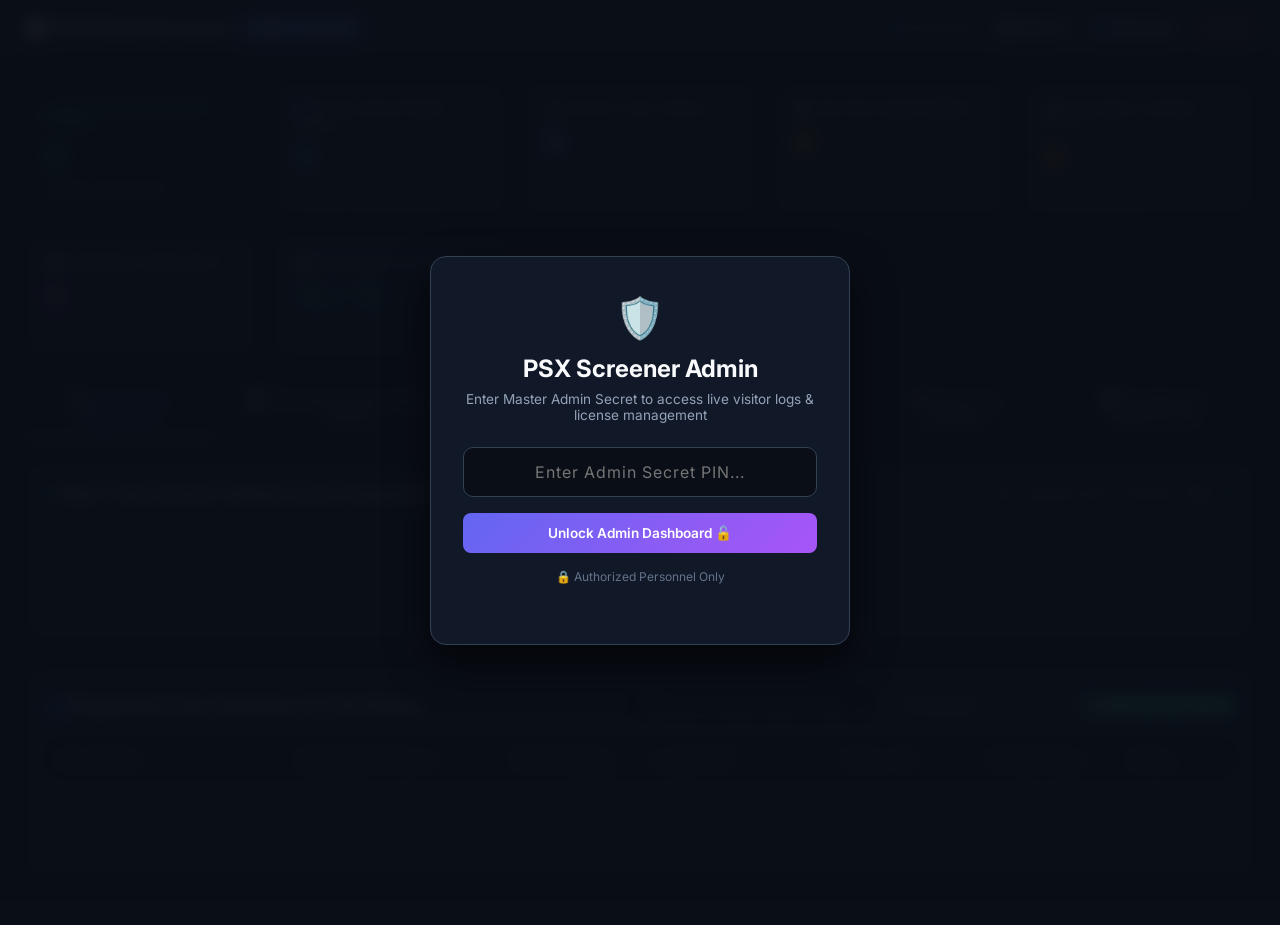
<file: admin.html>
<!DOCTYPE html>
<html lang="en">
<head>
    <meta charset="UTF-8">
    <meta name="viewport" content="width=device-width, initial-scale=1.0">
    <title>PSX Screener — Admin Control Center</title>
    <link rel="preconnect" href="https://fonts.googleapis.com">
    <link rel="preconnect" href="https://fonts.gstatic.com" crossorigin>
    <link href="https://fonts.googleapis.com/css2?family=Inter:wght@400;500;600;700;800&family=JetBrains+Mono:wght@400;600;700&display=swap" rel="stylesheet">
    <style>
        :root {
            --bg-primary: #0a0e17;
            --bg-secondary: #111827;
            --bg-card: #1e293b;
            --bg-glass: rgba(30, 41, 59, 0.7);
            --border-color: #334155;
            --text-primary: #f8fafc;
            --text-secondary: #94a3b8;
            --text-muted: #64748b;
            --accent-green: #10b981;
            --accent-green-bg: rgba(16, 185, 129, 0.15);
            --accent-indigo: #6366f1;
            --accent-purple: #a855f7;
            --accent-red: #ef4444;
            --accent-amber: #f59e0b;
        }

        * { margin: 0; padding: 0; box-sizing: border-box; font-family: 'Inter', sans-serif; }
        body { background: var(--bg-primary); color: var(--text-primary); min-height: 100vh; display: flex; flex-direction: column; }

        /* Navigation Header */
        .admin-header {
            background: var(--bg-secondary);
            border-bottom: 1px solid var(--border-color);
            padding: 14px 24px;
            display: flex;
            justify-content: space-between;
            align-items: center;
            position: sticky;
            top: 0;
            z-index: 100;
        }
        .admin-logo { display: flex; align-items: center; gap: 10px; font-weight: 800; font-size: 1.15rem; color: #fff; }
        .admin-badge { background: #3b82f6; color: #fff; font-size: 0.7rem; padding: 3px 8px; border-radius: 6px; font-weight: 700; letter-spacing: 0.5px; }
        .header-actions { display: flex; align-items: center; gap: 12px; }

        /* Login Screen Overlay */
        .login-overlay {
            position: fixed;
            inset: 0;
            background: rgba(10, 14, 23, 0.95);
            backdrop-filter: blur(8px);
            display: flex;
            align-items: center;
            justify-content: center;
            z-index: 1000;
            padding: 16px;
        }
        .login-card {
            background: var(--bg-secondary);
            border: 1px solid var(--border-color);
            border-radius: 16px;
            padding: 36px 32px;
            width: 100%;
            max-width: 420px;
            text-align: center;
            box-shadow: 0 20px 40px rgba(0, 0, 0, 0.6);
        }
        .login-card h2 { margin-bottom: 8px; font-size: 1.5rem; }
        .login-card p { color: var(--text-secondary); font-size: 0.85rem; margin-bottom: 24px; }
        .login-input {
            width: 100%;
            padding: 14px 16px;
            background: var(--bg-primary);
            border: 1px solid var(--border-color);
            border-radius: 10px;
            color: #fff;
            font-size: 1rem;
            margin-bottom: 16px;
            text-align: center;
            letter-spacing: 1px;
            outline: none;
        }
        .login-input:focus { border-color: var(--accent-indigo); }

        /* Buttons */
        .btn {
            padding: 10px 18px;
            border-radius: 8px;
            font-weight: 600;
            font-size: 0.85rem;
            cursor: pointer;
            border: none;
            transition: all 0.2s;
            display: inline-flex;
            align-items: center;
            gap: 6px;
            text-decoration: none;
        }
        .btn-primary { background: linear-gradient(135deg, var(--accent-indigo), var(--accent-purple)); color: #fff; }
        .btn-primary:hover { opacity: 0.9; transform: translateY(-1px); }
        .btn-success { background: var(--accent-green); color: #fff; }
        .btn-success:hover { filter: brightness(1.1); }
        .btn-danger { background: rgba(239, 68, 68, 0.2); color: #fca5a5; border: 1px solid rgba(239, 68, 68, 0.4); }
        .btn-danger:hover { background: rgba(239, 68, 68, 0.4); }
        .btn-sm { padding: 5px 10px; font-size: 0.75rem; border-radius: 6px; }
        .btn-ghost { background: var(--bg-card); color: var(--text-primary); border: 1px solid var(--border-color); }
        .btn-ghost:hover { background: var(--border-color); }

        /* Main Container */
        .admin-main { flex: 1; padding: 24px; max-width: 1400px; margin: 0 auto; width: 100%; }

        /* Top KPI Stats */
        .kpi-grid {
            display: grid;
            grid-template-columns: repeat(auto-fit, minmax(220px, 1fr));
            gap: 16px;
            margin-bottom: 24px;
        }
        .kpi-card {
            background: var(--bg-secondary);
            border: 1px solid var(--border-color);
            border-radius: 12px;
            padding: 20px;
            display: flex;
            flex-direction: column;
            gap: 6px;
            box-shadow: 0 4px 12px rgba(0, 0, 0, 0.2);
        }
        .kpi-label { color: var(--text-secondary); font-size: 0.8rem; font-weight: 600; text-transform: uppercase; letter-spacing: 0.5px; }
        .kpi-val { font-size: 2rem; font-weight: 800; }
        .kpi-sub { font-size: 0.75rem; color: var(--text-muted); }

        /* Navigation Tabs */
        .admin-tabs {
            display: flex;
            gap: 8px;
            border-bottom: 1px solid var(--border-color);
            margin-bottom: 20px;
            padding-bottom: 2px;
        }
        .tab-btn {
            background: none;
            border: none;
            color: var(--text-secondary);
            padding: 10px 18px;
            font-size: 0.9rem;
            font-weight: 600;
            cursor: pointer;
            border-bottom: 2px solid transparent;
            transition: all 0.2s;
        }
        .tab-btn:hover { color: #fff; }
        .tab-btn.active { color: var(--accent-indigo); border-bottom-color: var(--accent-indigo); }

        /* Table Card Container */
        .card {
            background: var(--bg-secondary);
            border: 1px solid var(--border-color);
            border-radius: 12px;
            padding: 20px;
            margin-bottom: 24px;
        }
        .card-header {
            display: flex;
            justify-content: space-between;
            align-items: center;
            flex-wrap: wrap;
            gap: 12px;
            margin-bottom: 16px;
        }
        .card-title { font-size: 1.15rem; font-weight: 700; display: flex; align-items: center; gap: 8px; }

        /* Search & Filter Bar */
        .filter-bar { display: flex; gap: 10px; flex-wrap: wrap; align-items: center; }
        .search-input {
            background: var(--bg-primary);
            border: 1px solid var(--border-color);
            color: #fff;
            padding: 8px 14px;
            border-radius: 8px;
            font-size: 0.85rem;
            min-width: 240px;
            outline: none;
        }
        .search-input:focus { border-color: var(--accent-indigo); }

        /* Table Styling */
        .table-responsive { 
            width: 100%; 
            overflow-x: auto; 
            -webkit-overflow-scrolling: touch; 
            border-radius: 8px; 
            border: 1px solid var(--border-color); 
        }
        .admin-table {
            width: 100%;
            border-collapse: collapse;
            font-size: 0.82rem;
            text-align: left;
            table-layout: auto;
        }
        .admin-table th {
            background: var(--bg-primary);
            padding: 10px 12px;
            color: var(--text-secondary);
            font-weight: 600;
            border-bottom: 1px solid var(--border-color);
            white-space: normal;
        }
        .admin-table td {
            padding: 10px 12px;
            border-bottom: 1px solid var(--border-color);
            color: var(--text-primary);
            white-space: normal;
            vertical-align: middle;
            word-break: break-word;
        }
        .admin-table tr:hover td { background: rgba(255, 255, 255, 0.02); }

        /* Status Badges */
        .badge {
            display: inline-flex;
            align-items: center;
            gap: 4px;
            padding: 3px 8px;
            border-radius: 12px;
            font-size: 0.72rem;
            font-weight: 700;
        }
        .badge-pro { background: var(--accent-green-bg); color: var(--accent-green); border: 1px solid rgba(16, 185, 129, 0.3); }
        .badge-source-admin { background: rgba(245, 158, 11, 0.12); color: #fbbf24; border: 1px solid rgba(245, 158, 11, 0.3); }
        .badge-source-key { background: rgba(99, 102, 241, 0.12); color: #a5b4fc; border: 1px solid rgba(99, 102, 241, 0.3); }
        .badge-trial { background: rgba(99, 102, 241, 0.15); color: #a5b4fc; border: 1px solid rgba(99, 102, 241, 0.3); }
        .badge-expired { background: rgba(239, 68, 68, 0.15); color: #fca5a5; border: 1px solid rgba(239, 68, 68, 0.3); }
        .badge-unused { background: rgba(245, 158, 11, 0.15); color: #fcd34d; border: 1px solid rgba(245, 158, 11, 0.3); }

        /* Code copy chip */
        .key-chip {
            background: var(--bg-primary);
            border: 1px solid var(--border-color);
            padding: 3px 8px;
            border-radius: 6px;
            font-family: 'JetBrains Mono', monospace;
            font-size: 0.8rem;
            color: #38bdf8;
            cursor: pointer;
        }
        .key-chip:hover { border-color: #38bdf8; }

        /* Key Generator Box */
        .generator-box {
            background: var(--bg-primary);
            border: 1px solid var(--border-color);
            border-radius: 10px;
            padding: 20px;
            display: grid;
            grid-template-columns: repeat(auto-fit, minmax(180px, 1fr));
            gap: 14px;
            align-items: flex-end;
            margin-bottom: 20px;
        }
        .form-group { display: flex; flex-direction: column; gap: 6px; }
        .form-group label { font-size: 0.78rem; color: var(--text-secondary); font-weight: 600; }
        .form-control {
            background: var(--bg-secondary);
            border: 1px solid var(--border-color);
            color: #fff;
            padding: 9px 12px;
            border-radius: 8px;
            font-size: 0.85rem;
            outline: none;
        }
        .form-control:focus { border-color: var(--accent-indigo); }

        .new-keys-box {
            background: rgba(16, 185, 129, 0.08);
            border: 1px solid var(--accent-green);
            border-radius: 8px;
            padding: 14px;
            margin-bottom: 20px;
            display: none;
        }
        .new-keys-box h4 { color: var(--accent-green); margin-bottom: 8px; font-size: 0.9rem; }
        .new-keys-list { font-family: 'JetBrains Mono', monospace; font-size: 0.85rem; line-height: 1.6; color: #fff; }

        .pulse-live {
            width: 8px;
            height: 8px;
            border-radius: 50%;
            background: var(--accent-green);
            box-shadow: 0 0 8px var(--accent-green);
            animation: livePulse 1.8s infinite;
        }
        @keyframes livePulse {
            0% { transform: scale(0.95); opacity: 0.8; }
            50% { transform: scale(1.3); opacity: 1; }
            100% { transform: scale(0.95); opacity: 0.8; }
        }
    </style>
</head>
<body>

    <!-- Admin Authentication Modal -->
    <div id="login-modal" class="login-overlay">
        <div class="login-card">
            <div style="font-size: 2.5rem; margin-bottom: 12px;">🛡️</div>
            <h2>PSX Screener Admin</h2>
            <p>Enter Master Admin Secret to access live visitor logs & license management</p>
            <input type="password" id="admin-pass-input" class="login-input" placeholder="Enter Admin Secret PIN..." onkeydown="if(event.key==='Enter') loginAdmin()">
            <div id="login-error" style="color: var(--accent-red); font-size: 0.8rem; margin-bottom: 12px; display: none;"></div>
            <button class="btn btn-primary" style="width: 100%; justify-content: center; padding: 12px;" onclick="loginAdmin()">
                Unlock Admin Dashboard 🔓
            </button>
            <p style="margin-top: 16px; font-size: 0.75rem; color: var(--text-muted);">🔒 Authorized Personnel Only</p>
        </div>
    </div>

    <!-- Admin Top Header -->
    <header class="admin-header">
        <div class="admin-logo">
            <span>📈 PSX Stock Screener</span>
            <span class="admin-badge">ADMIN CONTROL</span>
        </div>
        <div class="header-actions">
            <div style="display: flex; align-items: center; gap: 6px; font-size: 0.8rem; color: var(--text-secondary);">
                <span class="pulse-live"></span>
                <span id="server-time-display">Live Server</span>
            </div>
            <button class="btn btn-ghost btn-sm" onclick="fetchAdminData()" title="Refresh Data">🔄 Refresh</button>
            <a href="/" class="btn btn-ghost btn-sm" target="_blank">🌐 Open App</a>
            <button class="btn btn-danger btn-sm" onclick="logoutAdmin()">Logout</button>
        </div>
    </header>

    <!-- Main Admin Dashboard Content -->
    <main class="admin-main">

        <!-- Top Metric KPI Cards -->
        <div class="kpi-grid">
            <div class="kpi-card" style="border-color: var(--accent-green); background: rgba(16, 185, 129, 0.06);">
                <div class="kpi-label" style="display: flex; align-items: center; gap: 6px; color: var(--accent-green);">
                    <span class="pulse-live"></span>
                    <span>Active Online Right Now</span>
                </div>
                <div class="kpi-val" id="kpi-online-now" style="color: var(--accent-green);">0</div>
                <div class="kpi-sub"><span id="kpi-idle-visitors">0</span> idle/in-background</div>
            </div>
            <div class="kpi-card">
                <div class="kpi-label">👥 Total Registered Users</div>
                <div class="kpi-val" id="kpi-total-users" style="color: #38bdf8;">0</div>
                <div class="kpi-sub">Verified investor accounts</div>
            </div>
            <div class="kpi-card">
                <div class="kpi-label">⏳ Active 3-Day Trials</div>
                <div class="kpi-val" id="kpi-active-trials" style="color: #a5b4fc;">0</div>
                <div class="kpi-sub">Currently researching with trial</div>
            </div>
            <div class="kpi-card">
                <div class="kpi-label">🌟 Pro Paid Subscribers</div>
                <div class="kpi-val" id="kpi-pro-users" style="color: #facc15;">0</div>
                <div class="kpi-sub">Unlimited Pro Access accounts</div>
            </div>
            <div class="kpi-card">
                <div class="kpi-label">🔑 Available License Keys</div>
                <div class="kpi-val" id="kpi-available-keys" style="color: var(--accent-amber);">0</div>
                <div class="kpi-sub"><span id="kpi-used-keys">0</span> keys redeemed</div>
            </div>
            <div class="kpi-card">
                <div class="kpi-label">💬 Feedback & Requests</div>
                <div class="kpi-val" id="kpi-total-feedbacks" style="color: #f472b6;">0</div>
                <div class="kpi-sub">User ratings & feature ideas</div>
            </div>
            <div class="kpi-card" style="border-color: rgba(99, 102, 241, 0.4); background: rgba(99, 102, 241, 0.08);">
                <div class="kpi-label">🎛️ Online Active Tabs</div>
                <div class="kpi-val" id="kpi-online-tabs" style="color: var(--accent-green);">12 / 12</div>
                <div class="kpi-sub"><span id="kpi-offline-tabs">0</span> coming soon</div>
            </div>
        </div>

        <!-- Dashboard Sub-Tabs -->
        <div class="admin-tabs">
            <button class="tab-btn active" onclick="switchAdminTab('live', this)">🟢 Live Active Visitors (<span id="tab-online-count">0</span>)</button>
            <button class="tab-btn" onclick="switchAdminTab('deployment', this)">🎛️ Tab Deployment Status (<span id="tab-online-tabs-count">12</span> Online)</button>
            <button class="tab-btn" onclick="switchAdminTab('users', this)">👥 All Registered Users</button>
            <button class="tab-btn" onclick="switchAdminTab('licenses', this)">🔑 License Key Manager</button>
            <button class="tab-btn" onclick="switchAdminTab('upgrade', this)">⚡ Direct Pro Upgrader</button>
            <button class="tab-btn" onclick="switchAdminTab('feedbacks', this)">💬 Feedback & Requests (<span id="tab-feedback-count">0</span>)</button>
        </div>

        <!-- TAB 0: Live Online Visitors Right Now -->
        <div id="tab-live" class="admin-tab-content">
            <div class="card">
                <div class="card-header">
                    <div class="card-title">
                        <span class="pulse-live"></span>
                        <span>Real-Time Active Visitors (Live Presence)</span>
                    </div>
                    <div style="font-size: 0.8rem; color: var(--text-secondary);">
                        Auto-updates every 5 seconds · <span style="color: var(--accent-green); font-weight: 600;" id="live-online-status-badge">🟢 Live</span>
                    </div>
                </div>

                <div id="live-visitors-container" style="display: grid; grid-template-columns: repeat(auto-fit, minmax(280px, 1fr)); gap: 16px; margin-top: 10px;">
                    <div style="grid-column: 1/-1; text-align: center; padding: 40px; color: var(--text-muted);">
                        Waiting for live visitors activity...
                    </div>
                </div>
            </div>
        </div>

        <!-- TAB: Tab & Feature Deployment Status Management -->
        <div id="tab-deployment" class="admin-tab-content" style="display:none;">
            <div class="card">
                <div class="card-header">
                    <div>
                        <div class="card-title">
                            <span>🎛️ Tab & Feature Deployment Control Center</span>
                        </div>
                        <p style="font-size: 0.8rem; color: var(--text-secondary); margin-top: 4px;">
                            Toggle tabs between <strong>🟢 ONLINE</strong> (Fully active) and <strong>🟡 COMING SOON</strong> (Displays a Coming Soon badge & placeholder screen). Changes reflect instantly for all visitors.
                        </p>
                    </div>
                    <div style="display: flex; gap: 10px; flex-wrap: wrap;">
                        <button class="btn btn-primary btn-sm" onclick="setAllTabsDeploymentStatus('ONLINE')" style="background: linear-gradient(135deg, #059669, #10b981);">
                            🟢 Set ALL Tabs Online
                        </button>
                        <button class="btn btn-ghost btn-sm" onclick="setAllTabsDeploymentStatus('OFFLINE')" style="border-color: #f59e0b; color: #fbbf24;">
                            ⏳ Set ALL Coming Soon
                        </button>
                        <button class="btn btn-ghost btn-sm" onclick="fetchTabDeploymentStatus()">
                            🔄 Sync Status
                        </button>
                    </div>
                </div>

                <div class="filter-bar" style="margin-bottom: 16px;">
                    <input type="text" id="tab-search-input" class="search-input" placeholder="🔍 Search tab by name or ID..." oninput="renderTabDeploymentTable()">
                    <select id="tab-status-filter" class="form-control" onchange="renderTabDeploymentTable()">
                        <option value="ALL">All Statuses</option>
                        <option value="ONLINE">🟢 Online Only</option>
                        <option value="OFFLINE">🟡 Coming Soon Only</option>
                    </select>
                </div>

                <div class="table-responsive">
                    <table class="admin-table">
                        <thead>
                            <tr>
                                <th style="width: 220px;">Tab / Feature Name</th>
                                <th style="width: 140px;">Category</th>
                                <th style="width: 150px;">Live Status</th>
                                <th>Headline & Status Message</th>
                                <th style="width: 140px;">ETA / Release</th>
                                <th style="width: 200px; text-align: center;">One-Click Action</th>
                            </tr>
                        </thead>
                        <tbody id="tabs-deployment-table-body">
                            <tr><td colspan="6" style="text-align:center; padding:32px; color:var(--text-muted);">Loading feature deployment flags...</td></tr>
                        </tbody>
                    </table>
                </div>
            </div>
        </div>

        <!-- TAB 1: Registered Visitors & Trials -->
        <div id="tab-users" class="admin-tab-content">
            <div class="card">
                <div class="card-header">
                    <div class="card-title">
                        <span>👥 Registered User Database & Trial Status</span>
                    </div>
                    <div class="filter-bar">
                        <input type="text" id="user-search-input" class="search-input" placeholder="🔍 Search email, name, IP, key..." oninput="renderUsersTable()">
                        <select id="user-status-filter" class="form-control" onchange="renderUsersTable()">
                            <option value="ALL">All Statuses</option>
                            <option value="PRO">🌟 Pro Accounts Only</option>
                            <option value="ACTIVE_TRIAL">⏳ Active Trials Only</option>
                            <option value="EXPIRED">🔒 Expired Only</option>
                        </select>
                        <button class="btn btn-success btn-sm" onclick="exportUsersCSV()">📥 Export CSV (Emails)</button>
                    </div>
                </div>

                <div class="table-responsive">
                    <table class="admin-table">
                        <thead>
                            <tr>
                                <th style="width: 20%;">User & Email</th>
                                <th style="width: 18%;">Subscription & Source</th>
                                <th style="width: 12%;">Time Remaining</th>
                                <th style="width: 16%;">Location & IP</th>
                                <th style="width: 12%;">Device / OS</th>
                                <th style="width: 12%;">Activity History</th>
                                <th style="width: 10%;">Actions</th>
                            </tr>
                        </thead>
                        <tbody id="users-table-body">
                            <tr><td colspan="7" style="text-align: center; padding: 30px; color: var(--text-muted);">Loading visitors data...</td></tr>
                        </tbody>
                    </table>
                </div>
            </div>
        </div>

        <!-- TAB 2: License Key Manager & Generator -->
        <div id="tab-licenses" class="admin-tab-content" style="display: none;">
            <div class="card">
                <div class="card-header">
                    <div class="card-title">
                        <span>🔑 Generate New License Keys</span>
                    </div>
                </div>

                <!-- Generator Controls -->
                <div class="generator-box">
                    <div class="form-group">
                        <label>Quantity of Keys:</label>
                        <select id="gen-count" class="form-control">
                            <option value="1">1 Key</option>
                            <option value="5" selected>5 Keys</option>
                            <option value="10">10 Keys</option>
                            <option value="20">20 Keys</option>
                        </select>
                    </div>
                    <div class="form-group">
                        <label>Validity Duration:</label>
                        <select id="gen-days" class="form-control">
                            <option value="30" selected>30 Days (1 Month - PKR 5,000)</option>
                            <option value="90">90 Days (Quarterly - PKR 12,000)</option>
                            <option value="365">365 Days (1 Year - PKR 40,000)</option>
                            <option value="3650">Lifetime VIP (10 Years)</option>
                        </select>
                    </div>
                    <div class="form-group">
                        <label>Custom Note / Customer Name:</label>
                        <input type="text" id="gen-note" class="form-control" placeholder="e.g. Sold to Ali via JazzCash">
                    </div>
                    <button class="btn btn-primary" onclick="generateNewKeys()">
                        ⚡ Generate License Keys
                    </button>
                </div>

                <!-- Newly Generated Keys Alert Box -->
                <div id="new-keys-box" class="new-keys-box">
                    <div style="display: flex; justify-content: space-between; align-items: center; margin-bottom: 8px;">
                        <h4 id="new-keys-heading">🎉 Newly Generated License Keys</h4>
                        <button class="btn btn-ghost btn-sm" onclick="copyNewKeys()">📋 Copy All</button>
                    </div>
                    <div id="new-keys-list" class="new-keys-list"></div>
                </div>

                <!-- Existing Licenses Table -->
                <div class="card-header" style="margin-top: 10px;">
                    <div class="card-title">
                        <span>📋 All License Keys & Redemption Status</span>
                    </div>
                    <input type="text" id="lic-search-input" class="search-input" placeholder="🔍 Search license key, email, buyer..." oninput="renderLicensesTable()">
                </div>

                <div class="table-responsive">
                    <table class="admin-table">
                        <thead>
                            <tr>
                                <th>License Key</th>
                                <th>Status</th>
                                <th>Validity</th>
                                <th>Redeemed By Email</th>
                                <th>Buyer Name</th>
                                <th>Activated Date</th>
                                <th>Notes</th>
                            </tr>
                        </thead>
                        <tbody id="licenses-table-body">
                            <tr><td colspan="7" style="text-align: center; padding: 30px; color: var(--text-muted);">Loading license inventory...</td></tr>
                        </tbody>
                    </table>
                </div>
            </div>
        </div>

        <!-- TAB 3: Direct User Pro Upgrader -->
        <div id="tab-upgrade" class="admin-tab-content" style="display: none;">
            <div class="card" style="max-width: 600px; margin: 0 auto;">
                <div class="card-header">
                    <div class="card-title">
                        <span>⚡ Direct Pro Access Grant</span>
                    </div>
                </div>
                <p style="font-size: 0.85rem; color: var(--text-secondary); margin-bottom: 20px;">
                    Instantly upgrade any visitor email address to Pro without them needing to enter a license key code.
                </p>

                <div class="form-group" style="margin-bottom: 14px;">
                    <label>Customer Email Address:</label>
                    <input type="email" id="grant-email" class="form-control" placeholder="user@gmail.com">
                </div>
                <div class="form-group" style="margin-bottom: 14px;">
                    <label>Customer Full Name (Optional):</label>
                    <input type="text" id="grant-name" class="form-control" placeholder="e.g. Tariq Khan">
                </div>
                <div class="form-group" style="margin-bottom: 20px;">
                    <label>Duration:</label>
                    <select id="grant-days" class="form-control">
                        <option value="30">30 Days Pro</option>
                        <option value="90">90 Days Pro</option>
                        <option value="365">1 Year Pro</option>
                    </select>
                </div>

                <div id="grant-msg" style="padding: 10px; border-radius: 8px; font-size: 0.85rem; margin-bottom: 14px; display: none;"></div>

                <button class="btn btn-primary" style="width: 100%; justify-content: center; padding: 12px;" onclick="grantProAccess()">
                    🌟 Grant Instant Pro Access
                </button>
            </div>
        </div>

        <!-- TAB 4: User Feedback & Feature Requests -->
        <div id="tab-feedbacks" class="admin-tab-content" style="display: none;">
            <div class="card">
                <div class="card-header">
                    <div class="card-title">
                        <span>💬 User Feedback, Star Ratings & Feature Requests</span>
                    </div>
                    <div class="filter-bar">
                        <button class="btn btn-ghost btn-sm" onclick="fetchAdminData()">🔄 Refresh</button>
                    </div>
                </div>

                <div class="table-responsive">
                    <table class="admin-table">
                        <thead>
                            <tr>
                                <th style="width: 12%;">Rating</th>
                                <th style="width: 14%;">Category</th>
                                <th style="width: 32%;">Feedback & Requested Feature</th>
                                <th style="width: 15%;">Customer</th>
                                <th style="width: 15%;">Location & Device</th>
                                <th style="width: 12%;">Date (PKT)</th>
                                <th style="width: 10%;">Direct Reply</th>
                            </tr>
                        </thead>
                        <tbody id="feedbacks-table-body">
                            <tr><td colspan="7" style="text-align: center; padding: 30px; color: var(--text-muted);">Loading feedback logs...</td></tr>
                        </tbody>
                    </table>
                </div>
            </div>
        </div>

    </main>

    <!-- Reply to User Feedback Modal -->
    <div id="reply-modal" class="login-overlay" style="display:none;">
        <div class="login-card" style="max-width: 540px; text-align: left;">
            <div style="display:flex; justify-content:space-between; align-items:center; margin-bottom:14px; border-bottom: 1px solid var(--border-color); padding-bottom: 10px;">
                <h3 style="margin:0; font-size:1.15rem; color:#fff; display:flex; align-items:center; gap:8px;">
                    <span>✉️ Reply to Customer Feedback</span>
                </h3>
                <button onclick="closeReplyModal()" style="background:transparent; border:none; color:#94a3b8; font-size:1.3rem; cursor:pointer; padding:2px 8px;">✕</button>
            </div>
            
            <div id="reply-user-context" style="background:#0f172a; border:1px solid var(--border-color); border-radius:8px; padding:12px; margin-bottom:14px; font-size:0.82rem; line-height:1.5;">
            </div>

            <div class="form-group" style="margin-bottom:12px;">
                <label>To (User Email):</label>
                <input type="email" id="reply-to-email" class="form-control" readonly style="opacity:0.85; background:#0b0f19;">
            </div>

            <div class="form-group" style="margin-bottom:12px;">
                <label>Subject:</label>
                <input type="text" id="reply-subject" class="form-control" value="PSX Screener Pro: Regarding your feedback / feature request">
            </div>

            <div class="form-group" style="margin-bottom:16px;">
                <label>Your Response Message:</label>
                <textarea id="reply-text" rows="5" class="form-control" style="resize:vertical; font-family:inherit; line-height:1.5;" placeholder="Write your response message here..."></textarea>
            </div>

            <div id="reply-status-msg" style="display:none; padding:10px 12px; border-radius:6px; font-size:0.82rem; margin-bottom:14px;"></div>

            <div style="display:flex; gap:10px; justify-content:flex-end;">
                <button class="btn btn-ghost btn-sm" onclick="sendViaMailto()">📧 Open in Mail App</button>
                <button class="btn btn-primary btn-sm" id="btn-send-admin-reply" onclick="submitAdminReply()">🚀 Save & Send Reply</button>
            </div>
        </div>
    </div>

    <script>
        let adminSecret = sessionStorage.getItem("psx_admin_secret") || "";

        // Admin secret travels in a header, never in the URL (URLs end up in logs/history)
        function adminFetch(url, opts = {}, secret = adminSecret) {
            const headers = Object.assign({}, opts.headers || {}, { "X-Admin-Secret": secret });
            return fetch(url, Object.assign({}, opts, { headers }));
        }
        let adminData = null;

        document.addEventListener("DOMContentLoaded", () => {
            if (adminSecret) {
                document.getElementById("login-modal").style.display = "none";
                fetchAdminData();
                fetchTabDeploymentStatus();
            }
        });

        function loginAdmin() {
            const input = document.getElementById("admin-pass-input");
            const errEl = document.getElementById("login-error");
            const pass = input ? input.value.trim() : "";

            if (!pass) {
                errEl.style.display = "block";
                errEl.textContent = "Please enter Admin Password.";
                return;
            }

            adminFetch(`/api/admin/login`, {}, pass)
                .then(r => r.json())
                .then(res => {
                    if (res.success) {
                        adminSecret = pass;
                        sessionStorage.setItem("psx_admin_secret", pass);
                        document.getElementById("login-modal").style.display = "none";
                        errEl.style.display = "none";
                        fetchAdminData();
                        fetchTabDeploymentStatus();
                    } else {
                        errEl.style.display = "block";
                        errEl.textContent = res.error || "Incorrect Password.";
                    }
                })
                .catch(err => {
                    errEl.style.display = "block";
                    errEl.textContent = "Network error: " + err.message;
                });
        }

        function logoutAdmin() {
            sessionStorage.removeItem("psx_admin_secret");
            adminSecret = "";
            document.getElementById("login-modal").style.display = "flex";
        }

        function switchAdminTab(tabId, btn) {
            document.querySelectorAll(".admin-tab-content").forEach(el => el.style.display = "none");
            document.querySelectorAll(".tab-btn").forEach(el => el.classList.remove("active"));
            
            const target = document.getElementById("tab-" + tabId);
            if (target) target.style.display = "block";
            if (btn) btn.classList.add("active");

            if (tabId === "deployment") {
                fetchTabDeploymentStatus();
            }
        }

        let adminAutoPollTimer = null;

        function fetchAdminData() {
            if (!adminSecret) return;

            adminFetch(`/api/admin/stats`)
                .then(r => {
                    if (r.status === 401) {
                        logoutAdmin();
                        throw new Error("Unauthorized");
                    }
                    return r.json();
                })
                .then(res => {
                    if (res.success && res.data) {
                        adminData = res.data;
                        renderDashboard(adminData);
                    }
                })
                .catch(err => {
                    console.error("fetchAdminData error:", err);
                });

            fetchTabDeploymentStatus();

            if (!adminAutoPollTimer) {
                adminAutoPollTimer = setInterval(fetchAdminData, 5000);
            }
        }

        function renderDashboard(data) {
            const stats = data.stats || {};
            const onlineCount = stats.onlineNow || 0;
            const idleCount = stats.idleVisitors || 0;
            const fbCount = stats.totalFeedbacks || (data.feedbacks ? data.feedbacks.length : 0);

            document.getElementById("kpi-online-now").textContent = onlineCount;
            document.getElementById("kpi-idle-visitors").textContent = idleCount;
            document.getElementById("tab-online-count").textContent = onlineCount;
            document.getElementById("kpi-total-users").textContent = stats.totalUsers || 0;
            document.getElementById("kpi-active-trials").textContent = stats.activeTrials || 0;
            document.getElementById("kpi-pro-users").textContent = stats.proUsers || 0;
            document.getElementById("kpi-available-keys").textContent = stats.availableLicenses || 0;
            document.getElementById("kpi-used-keys").textContent = stats.usedLicenses || 0;
            const kpiFb = document.getElementById("kpi-total-feedbacks");
            if (kpiFb) kpiFb.textContent = fbCount;
            const tabFb = document.getElementById("tab-feedback-count");
            if (tabFb) tabFb.textContent = fbCount;

            if (data.serverTime) {
                document.getElementById("server-time-display").textContent = data.serverTime;
            }

            renderLiveOnlineVisitors();
            renderUsersTable();
            renderLicensesTable();
            renderFeedbacksTable();
        }

        function renderFeedbacksTable() {
            if (!adminData || !adminData.feedbacks) return;
            const tbody = document.getElementById("feedbacks-table-body");
            if (!tbody) return;

            if (adminData.feedbacks.length === 0) {
                tbody.innerHTML = `<tr><td colspan="7" style="text-align: center; padding: 30px; color: var(--text-muted);">No user feedbacks submitted yet.</td></tr>`;
                return;
            }

            let html = "";
            adminData.feedbacks.forEach(f => {
                const starsDisplay = "⭐".repeat(f.rating || 5);
                const hasEmail = f.email && f.email.includes("@");

                let replyActionHtml = "";
                if (hasEmail) {
                    replyActionHtml = `
                        <div style="display:flex; flex-direction:column; gap:4px; align-items:flex-start;">
                            <button class="btn btn-primary btn-sm" style="font-size:0.72rem; padding:4px 8px;" onclick="openReplyModal('${f.id}')">
                                ✉️ Reply
                            </button>
                            ${f.replied ? `<span style="color:#10b981; font-size:0.7rem; font-weight:600;">✔ Replied</span>` : ''}
                        </div>
                    `;
                } else {
                    replyActionHtml = `<span style="color:var(--text-muted); font-size:0.75rem;">No Email</span>`;
                }

                html += `
                <tr>
                    <td>
                        <div style="font-size: 1.05rem; font-weight: 700; color: #facc15;">${starsDisplay}</div>
                        <div style="font-size: 0.72rem; color: var(--text-muted);">${f.rating || 5}/5 Stars</div>
                    </td>
                    <td>
                        <span class="badge badge-pro" style="font-size: 0.72rem;">${f.topic || 'General'}</span>
                    </td>
                    <td style="font-size: 0.82rem; color: #f8fafc; line-height: 1.4;">
                        ${f.message ? f.message.replace(/</g, "&lt;").replace(/>/g, "&gt;") : '<em>(No message)</em>'}
                        ${f.reply ? `<div style="margin-top:6px; padding:6px 8px; background:rgba(16,185,129,0.1); border-left:2px solid #10b981; border-radius:4px; font-size:0.75rem; color:#a7f3d0;"><strong>Your Reply:</strong> ${f.reply.message}</div>` : ''}
                    </td>
                    <td>
                        <div style="font-weight: 600; font-size: 0.82rem; color: #38bdf8;">${f.email || '<span style="color:var(--text-muted);">Anonymous</span>'}</div>
                    </td>
                    <td>
                        <div style="font-size: 0.78rem; font-weight: 500;">${f.locationStr || 'Pakistan'}</div>
                        <div style="font-size: 0.7rem; color: var(--text-muted);">${f.deviceInfo || '—'}</div>
                    </td>
                    <td style="font-size: 0.75rem; color: var(--text-secondary);">${f.dateStr || '—'}</td>
                    <td>${replyActionHtml}</td>
                </tr>
                `;
            });
            tbody.innerHTML = html;
        }

        function renderLiveOnlineVisitors() {
            if (!adminData) return;
            const container = document.getElementById("live-visitors-container");
            if (!container) return;

            const onlineList = adminData.onlineVisitors || [];
            if (onlineList.length === 0) {
                container.innerHTML = `
                <div style="grid-column: 1/-1; text-align: center; padding: 40px; color: var(--text-muted); background: var(--bg-primary); border-radius: 10px; border: 1px dashed var(--border-color);">
                    <div style="font-size: 2rem; margin-bottom: 8px;">📡</div>
                    <div style="font-weight: 600;">No active visitors browsing right now</div>
                    <div style="font-size: 0.8rem; margin-top: 4px;">Live heartbeats will appear here in real-time as users open the app.</div>
                </div>`;
                return;
            }

            let html = "";
            onlineList.forEach(v => {
                const isLive = v.onlineStatus === "ONLINE_NOW";
                const badgeColor = isLive ? "var(--accent-green)" : "#f59e0b";
                const badgeBg = isLive ? "rgba(16, 185, 129, 0.15)" : "rgba(245, 158, 11, 0.15)";
                const badgeText = isLive ? `🟢 Online Now` : `🟡 Idle (${v.secondsAgo}s ago)`;

                html += `
                <div style="background: var(--bg-primary); border: 1px solid ${isLive ? 'rgba(16, 185, 129, 0.4)' : 'var(--border-color)'}; border-radius: 10px; padding: 16px; box-shadow: 0 4px 12px rgba(0,0,0,0.3);">
                    <div style="display: flex; justify-content: space-between; align-items: flex-start; margin-bottom: 10px;">
                        <div>
                            <div style="font-weight: 700; font-size: 0.95rem; color: #fff;">${v.email}</div>
                            <div style="font-size: 0.75rem; color: var(--text-muted);">${v.deviceInfo}</div>
                        </div>
                        <span style="background: ${badgeBg}; color: ${badgeColor}; font-size: 0.72rem; font-weight: 700; padding: 3px 8px; border-radius: 12px; border: 1px solid ${badgeColor};">
                            ${badgeText}
                        </span>
                    </div>

                    <div style="display: flex; flex-direction: column; gap: 6px; font-size: 0.8rem;">
                        <div style="display: flex; align-items: center; gap: 6px;">
                            <span>📍</span>
                            <strong>${v.locationStr || v.city || 'Pakistan'}</strong>
                            <span style="color: var(--text-muted); font-size: 0.72rem;">(${v.clientIp})</span>
                        </div>
                        <div style="display: flex; align-items: center; gap: 6px;">
                            <span>🧭</span>
                            <span>Currently on: <strong style="color: #38bdf8;">${v.currentTab || 'Stock Screener'}</strong></span>
                        </div>
                        <div style="display: flex; align-items: center; gap: 6px; color: var(--text-secondary); font-size: 0.75rem;">
                            <span>⏱️</span>
                            <span>Last Ping: <strong>${v.lastPingStr}</strong></span>
                        </div>
                    </div>
                </div>
                `;
            });

            container.innerHTML = html;
        }

        function renderUsersTable() {
            if (!adminData || !adminData.users) return;
            const tbody = document.getElementById("users-table-body");
            const search = (document.getElementById("user-search-input").value || "").trim().toLowerCase();
            const statusFilter = document.getElementById("user-status-filter").value;

            let filtered = adminData.users.filter(u => {
                const matchSearch = !search || 
                    u.email.toLowerCase().includes(search) || 
                    u.name.toLowerCase().includes(search) || 
                    u.clientIp.toLowerCase().includes(search) || 
                    u.licenseKey.toLowerCase().includes(search);
                
                const matchStatus = statusFilter === "ALL" || u.status === statusFilter;
                return matchSearch && matchStatus;
            });

            if (filtered.length === 0) {
                tbody.innerHTML = `<tr><td colspan="7" style="text-align: center; padding: 30px; color: var(--text-muted);">No visitors matching your search filter.</td></tr>`;
                return;
            }

            let html = "";
            filtered.forEach(u => {
                let statusHtml = "";
                if (u.status === "PRO") {
                    const isLicense = u.sourceType === "LICENSE" || (u.licenseKey && u.licenseKey !== "—" && !u.proSource.includes("Admin"));
                    const sourceBadge = isLicense 
                        ? `<div style="margin-top:4px;"><span class="badge badge-source-key" onclick="copyText('${u.licenseKey}')" style="cursor:pointer;" title="Click to copy key">🔑 ${u.licenseKey}</span></div>`
                        : `<div style="margin-top:4px;"><span class="badge badge-source-admin">👑 Granted by Admin</span></div>`;

                    statusHtml = `
                        <div>
                            <span class="badge badge-pro">🌟 Pro Member</span>
                            ${sourceBadge}
                        </div>
                    `;
                } else if (u.status === "ACTIVE_TRIAL") {
                    statusHtml = `
                        <div>
                            <span class="badge badge-trial">⏳ 3-Day Free Trial</span>
                            <div style="font-size:0.7rem; color:var(--text-muted); margin-top:2px;">Public Trial</div>
                        </div>
                    `;
                } else {
                    statusHtml = `
                        <div>
                            <span class="badge badge-expired">🔒 Trial Expired</span>
                            <div style="font-size:0.7rem; color:var(--text-muted); margin-top:2px;">Access Blocked</div>
                        </div>
                    `;
                }

                html += `
                <tr>
                    <td>
                        <div style="font-weight:700; color:#f8fafc; font-size:0.88rem;">${u.email}</div>
                        <div style="font-size:0.74rem; color:var(--text-muted); margin-top:2px;">${u.name || 'Visitor'} · <span style="color:#38bdf8; font-weight:600;">${u.visitCount || 1} visits</span></div>
                    </td>
                    <td>${statusHtml}</td>
                    <td style="font-weight:600; font-size:0.82rem; color:${u.isPaid ? '#10b981' : '#f59e0b'};">${u.timeLeft}</td>
                    <td>
                        <div style="font-weight:600; font-size:0.82rem;">${u.flag || '🌐'} ${u.city || 'Unknown'}</div>
                        <div style="font-size:0.72rem; color:var(--text-muted);">${u.country || 'Pakistan'} · <code style="font-size:0.7rem;">${u.clientIp}</code></div>
                    </td>
                    <td style="font-size:0.78rem; color:var(--text-secondary);">${u.deviceInfo || '💻 Desktop'}</td>
                    <td>
                        <div style="font-size:0.75rem; color:var(--text-secondary);">Joined: <strong>${u.createdAt}</strong></div>
                        <div style="font-size:0.72rem; color:#38bdf8; margin-top:2px;">Active: <strong>${u.lastActive || u.createdAt}</strong></div>
                    </td>
                    <td>
                        <div style="display:flex; gap:6px; align-items:center;">
                            <button class="btn btn-ghost btn-sm" style="padding:4px 8px; font-size:0.72rem;" onclick="quickExtendTrial('${u.email}')" title="Extend Free Trial by 3 Days">+3d</button>
                            <button class="btn btn-danger btn-sm" style="padding:4px 8px; font-size:0.72rem;" onclick="quickDeleteUser('${u.email}')" title="Remove Record">🗑</button>
                        </div>
                    </td>
                </tr>
                `;
            });

            tbody.innerHTML = html;
        }

        function renderLicensesTable() {
            if (!adminData || !adminData.licenses) return;
            const tbody = document.getElementById("licenses-table-body");
            const search = (document.getElementById("lic-search-input").value || "").trim().toLowerCase();

            let filtered = adminData.licenses.filter(l => {
                return !search || 
                    l.key.toLowerCase().includes(search) || 
                    l.email.toLowerCase().includes(search) || 
                    l.name.toLowerCase().includes(search) ||
                    l.note.toLowerCase().includes(search);
            });

            if (filtered.length === 0) {
                tbody.innerHTML = `<tr><td colspan="7" style="text-align: center; padding: 30px; color: var(--text-muted);">No license keys matching search.</td></tr>`;
                return;
            }

            let html = "";
            filtered.forEach(l => {
                const statusBadge = l.used 
                    ? `<span class="badge badge-pro">✔ Used / Redeemed</span>` 
                    : `<span class="badge badge-unused">⚡ Available</span>`;

                html += `
                <tr>
                    <td><code class="key-chip" onclick="copyText('${l.key}')">${l.key}</code></td>
                    <td>${statusBadge}</td>
                    <td><strong>${l.days} Days</strong></td>
                    <td>${l.email !== '—' ? `<strong>${l.email}</strong>` : '<span style="color:var(--text-muted);">—</span>'}</td>
                    <td>${l.name}</td>
                    <td style="color:var(--text-secondary); font-size:0.8rem;">${l.activatedAt}</td>
                    <td style="color:var(--text-muted); font-size:0.8rem;">${l.note}</td>
                </tr>
                `;
            });

            tbody.innerHTML = html;
        }

        function generateNewKeys() {
            const count = document.getElementById("gen-count").value;
            const days = document.getElementById("gen-days").value;
            const note = document.getElementById("gen-note").value.trim();

            const params = new URLSearchParams({
                count: count,
                days: days,
                note: note
            });

            adminFetch(`/api/admin/generate-keys?${params}`)
                .then(r => r.json())
                .then(res => {
                    if (res.success && res.keys) {
                        const box = document.getElementById("new-keys-box");
                        const list = document.getElementById("new-keys-list");
                        box.style.display = "block";
                        list.innerHTML = res.keys.map(k => `<div>🔑 <strong>${k}</strong> (${days} Days)</div>`).join("");
                        fetchAdminData();
                    } else {
                        alert(res.error || "Could not generate keys.");
                    }
                })
                .catch(err => alert("Error: " + err.message));
        }

        let lastGeneratedKeys = [];
        function copyNewKeys() {
            const list = document.getElementById("new-keys-list");
            if (list) {
                const text = list.innerText;
                navigator.clipboard.writeText(text).then(() => alert("All generated keys copied to clipboard!"));
            }
        }

        function quickMakePro(email) {
            if (!confirm(`Upgrade ${email} to Pro Account (30 Days)?`)) return;
            adminFetch(`/api/admin/make-pro?email=${encodeURIComponent(email)}&days=30`)
                .then(r => r.json())
                .then(res => {
                    alert(res.message || "Pro upgraded!");
                    fetchAdminData();
                });
        }

        function quickExtendTrial(email) {
            adminFetch(`/api/admin/extend-trial?email=${encodeURIComponent(email)}&days=3`)
                .then(r => r.json())
                .then(res => {
                    alert(res.message || "Trial extended by 3 days!");
                    fetchAdminData();
                });
        }

        function quickDeleteUser(email) {
            if (!confirm(`Delete visitor record for ${email}? This will reset their session.`)) return;
            adminFetch(`/api/admin/delete-user?email=${encodeURIComponent(email)}`)
                .then(r => r.json())
                .then(res => {
                    alert(res.message || "User record removed.");
                    fetchAdminData();
                });
        }

        function grantProAccess() {
            const email = document.getElementById("grant-email").value.trim();
            const name = document.getElementById("grant-name").value.trim();
            const days = document.getElementById("grant-days").value;
            const msgEl = document.getElementById("grant-msg");

            if (!email || !email.includes("@")) {
                msgEl.style.display = "block";
                msgEl.style.background = "rgba(239, 68, 68, 0.15)";
                msgEl.style.color = "#fca5a5";
                msgEl.textContent = "Please enter a valid email address.";
                return;
            }

            const params = new URLSearchParams({
                email: email,
                name: name,
                days: days
            });

            adminFetch(`/api/admin/make-pro?${params}`)
                .then(r => r.json())
                .then(res => {
                    msgEl.style.display = "block";
                    if (res.success) {
                        msgEl.style.background = "rgba(16, 185, 129, 0.15)";
                        msgEl.style.color = "#a7f3d0";
                        msgEl.textContent = res.message;
                        document.getElementById("grant-email").value = "";
                        fetchAdminData();
                    } else {
                        msgEl.style.background = "rgba(239, 68, 68, 0.15)";
                        msgEl.style.color = "#fca5a5";
                        msgEl.textContent = res.error || "Failed to grant Pro.";
                    }
                })
                .catch(err => {
                    msgEl.style.display = "block";
                    msgEl.style.background = "rgba(239, 68, 68, 0.15)";
                    msgEl.style.color = "#fca5a5";
                    msgEl.textContent = "Error: " + err.message;
                });
        }

        function exportUsersCSV() {
            if (!adminData || !adminData.users || adminData.users.length === 0) {
                alert("No users data to export.");
                return;
            }

            let csv = "Email,Name,Status,Time Remaining,License Key,Registered Date,IP Address\n";
            adminData.users.forEach(u => {
                csv += `"${u.email}","${u.name}","${u.status}","${u.timeLeft}","${u.licenseKey}","${u.createdAt}","${u.clientIp}"\n`;
            });

            const blob = new Blob([csv], { type: "text/csv;charset=utf-8;" });
            const url = URL.createObjectURL(blob);
            const link = document.createElement("a");
            link.setAttribute("href", url);
            link.setAttribute("download", `psx_screener_registered_visitors_${new Date().toISOString().slice(0,10)}.csv`);
            document.body.appendChild(link);
            link.click();
            document.body.removeChild(link);
        }

        function copyText(text) {
            navigator.clipboard.writeText(text).then(() => {
                alert(`Copied "${text}" to clipboard!`);
            });
        }

        let activeReplyFeedbackId = null;

        function openReplyModal(feedbackId) {
            if (!adminData || !adminData.feedbacks) return;
            const item = adminData.feedbacks.find(f => f.id === feedbackId);
            if (!item || !item.email) return;

            activeReplyFeedbackId = feedbackId;
            const modal = document.getElementById("reply-modal");
            const emailInput = document.getElementById("reply-to-email");
            const subjectInput = document.getElementById("reply-subject");
            const msgInput = document.getElementById("reply-text");
            const contextEl = document.getElementById("reply-user-context");
            const statusMsg = document.getElementById("reply-status-msg");

            if (statusMsg) statusMsg.style.display = "none";
            if (emailInput) emailInput.value = item.email;
            if (subjectInput) subjectInput.value = `PSX Screener Pro: Regarding your ${item.topic || 'Feedback'}`;
            
            const starsDisplay = "⭐".repeat(item.rating || 5);
            if (contextEl) {
                contextEl.innerHTML = `
                    <div style="font-weight: 700; color: #facc15; margin-bottom: 4px;">${starsDisplay} · Category: <span style="color:#c7d2fe;">${item.topic || 'General'}</span></div>
                    <div style="color: #cbd5e1; font-style: italic;">"${item.message || '(No message content)'}"</div>
                    <div style="font-size: 0.72rem; color: var(--text-muted); margin-top: 4px;">Submitted by ${item.email} on ${item.dateStr || ''} (${item.locationStr || ''})</div>
                `;
            }

            if (msgInput) {
                const userName = item.email.split("@")[0];
                msgInput.value = `Hi ${userName},\n\nThank you for reaching out with your feedback regarding PSX Screener Pro!\n\nWe have reviewed your request regarding "${item.topic || 'your feedback'}" and wanted to let you know that...\n\nBest regards,\nPSX Screener Team`;
            }

            if (modal) modal.style.display = "flex";
        }

        function closeReplyModal() {
            const modal = document.getElementById("reply-modal");
            if (modal) modal.style.display = "none";
            activeReplyFeedbackId = null;
        }

        function sendViaMailto() {
            const email = document.getElementById("reply-to-email").value.trim();
            const subject = document.getElementById("reply-subject").value.trim();
            const body = document.getElementById("reply-text").value.trim();

            if (!email) {
                alert("No recipient email specified.");
                return;
            }

            const mailtoUrl = `mailto:${encodeURIComponent(email)}?subject=${encodeURIComponent(subject)}&body=${encodeURIComponent(body)}`;
            window.open(mailtoUrl, "_blank");

            // Also record reply in dashboard
            if (activeReplyFeedbackId) {
                submitAdminReply(false);
            }
        }

        function submitAdminReply(showCloseDelay = true) {
            if (!activeReplyFeedbackId) return;
            const email = document.getElementById("reply-to-email").value.trim();
            const msg = document.getElementById("reply-text").value.trim();
            const statusEl = document.getElementById("reply-status-msg");
            const btn = document.getElementById("btn-send-admin-reply");

            if (!msg) {
                if (statusEl) {
                    statusEl.style.display = "block";
                    statusEl.style.background = "rgba(239, 68, 68, 0.15)";
                    statusEl.style.color = "#fca5a5";
                    statusEl.textContent = "Please enter a response message.";
                }
                return;
            }

            if (btn) {
                btn.disabled = true;
                btn.textContent = "Saving...";
            }

            const payload = {
                id: activeReplyFeedbackId,
                reply: msg
            };

            adminFetch("/api/admin/reply-feedback", {
                method: "POST",
                headers: { "Content-Type": "application/json" },
                body: JSON.stringify(payload)
            })
            .then(r => r.json())
            .then(res => {
                if (btn) {
                    btn.disabled = false;
                    btn.textContent = "🚀 Save & Send Reply";
                }
                if (res.success) {
                    if (statusEl) {
                        statusEl.style.display = "block";
                        statusEl.style.background = "rgba(16, 185, 129, 0.15)";
                        statusEl.style.color = "#a7f3d0";
                        statusEl.textContent = "✔ Reply saved & recorded successfully!";
                    }
                    fetchAdminData();
                    if (showCloseDelay) {
                        setTimeout(() => {
                            closeReplyModal();
                        }, 1500);
                    }
                } else {
                    if (statusEl) {
                        statusEl.style.display = "block";
                        statusEl.style.background = "rgba(239, 68, 68, 0.15)";
                        statusEl.style.color = "#fca5a5";
                        statusEl.textContent = res.error || "Failed to save reply.";
                    }
                }
            })
            .catch(err => {
                if (btn) {
                    btn.disabled = false;
                    btn.textContent = "🚀 Save & Send Reply";
                }
                if (statusEl) {
                    statusEl.style.display = "block";
                    statusEl.style.background = "rgba(239, 68, 68, 0.15)";
                    statusEl.style.color = "#fca5a5";
                    statusEl.textContent = "Error: " + err.message;
                }
            });
        }

        // ═════════════════════════════════════════════════════════════════
        // 🎛️ TAB & FEATURE DEPLOYMENT MANAGEMENT JAVASCRIPT
        // ═════════════════════════════════════════════════════════════════

        let adminTabsData = {};

        function fetchTabDeploymentStatus() {
            if (!adminSecret) return;

            adminFetch(`/api/admin/tabs/status`)
                .then(r => r.json())
                .then(res => {
                    if (res.success && res.tabs) {
                        adminTabsData = res.tabs;
                        renderTabDeploymentTable();
                    }
                })
                .catch(err => console.error("Error fetching tab statuses:", err));
        }

        function renderTabDeploymentTable() {
            const tbody = document.getElementById("tabs-deployment-table-body");
            if (!tbody) return;

            const tabsList = Object.values(adminTabsData || {});
            if (tabsList.length === 0) {
                tbody.innerHTML = `<tr><td colspan="6" style="text-align:center; padding:32px; color:var(--text-muted);">No tab definitions loaded.</td></tr>`;
                return;
            }

            const search = (document.getElementById("tab-search-input")?.value || "").trim().toLowerCase();
            const statusFilter = document.getElementById("tab-status-filter")?.value || "ALL";

            let onlineCount = 0;
            let offlineCount = 0;

            tabsList.forEach(t => {
                if (t.status === "ONLINE") onlineCount++;
                else offlineCount++;
            });

            // Update KPI cards
            const kpiOnline = document.getElementById("kpi-online-tabs");
            const kpiOffline = document.getElementById("kpi-offline-tabs");
            const tabOnlineCount = document.getElementById("tab-online-tabs-count");
            if (kpiOnline) kpiOnline.textContent = `${onlineCount} / ${tabsList.length}`;
            if (kpiOffline) kpiOffline.textContent = `${offlineCount} coming soon`;
            if (tabOnlineCount) tabOnlineCount.textContent = onlineCount;

            const filtered = tabsList.filter(t => {
                if (statusFilter !== "ALL" && t.status !== statusFilter) return false;
                if (search && !t.name.toLowerCase().includes(search) && !t.id.toLowerCase().includes(search) && !(t.message || '').toLowerCase().includes(search)) return false;
                return true;
            });

            if (filtered.length === 0) {
                tbody.innerHTML = `<tr><td colspan="6" style="text-align:center; padding:32px; color:var(--text-muted);">No tabs match the selected filter.</td></tr>`;
                return;
            }

            tbody.innerHTML = filtered.map(t => {
                const isOnline = t.status === "ONLINE";
                const statusBadge = isOnline ? 
                    `<span class="badge badge-pro" style="font-size:0.75rem; padding:4px 10px;">🟢 ONLINE</span>` : 
                    `<span class="badge badge-unused" style="font-size:0.75rem; padding:4px 10px; background: rgba(245,158,11,0.18); color:#fbbf24; border-color: rgba(245,158,11,0.4);">🟡 COMING SOON</span>`;

                const toggleBtn = isOnline ? 
                    `<button class="btn btn-sm" onclick="toggleTabDeployment('${t.id}', 'OFFLINE')" style="background: rgba(245,158,11,0.15); color: #fbbf24; border: 1px solid rgba(245,158,11,0.4); font-size:0.75rem; padding:6px 12px; border-radius:6px; font-weight:700;">
                        ⏳ Mark Coming Soon
                    </button>` :
                    `<button class="btn btn-primary btn-sm" onclick="toggleTabDeployment('${t.id}', 'ONLINE')" style="background: linear-gradient(135deg, #059669, #10b981); font-size:0.75rem; padding:6px 12px; border-radius:6px; font-weight:700;">
                        🟢 Deploy Online
                    </button>`;

                return `
                <tr>
                    <td>
                        <div style="display:flex; align-items:center; gap:8px;">
                            <span style="font-size:1.3rem;">${t.icon || '📌'}</span>
                            <div>
                                <div style="font-weight:700; color:#f8fafc; font-size:0.88rem;">${t.name}</div>
                                <code style="font-size:0.7rem; color:#64748b;">ID: ${t.id}</code>
                            </div>
                        </div>
                    </td>
                    <td>
                        <span class="badge" style="background:rgba(255,255,255,0.06); color:#cbd5e1; border:1px solid rgba(255,255,255,0.1); font-size:0.7rem;">
                            ${t.category || 'Main Navigation'}
                        </span>
                    </td>
                    <td>${statusBadge}</td>
                    <td>
                        <input type="text" id="tab-msg-${t.id}" class="form-control" value="${(t.message || '').replace(/"/g, '&quot;')}" style="font-size:0.78rem; padding:5px 8px; width:100%;" onchange="saveTabInlineDetails('${t.id}')">
                    </td>
                    <td>
                        <input type="text" id="tab-eta-${t.id}" class="form-control" value="${(t.eta || 'Live Now').replace(/"/g, '&quot;')}" style="font-size:0.78rem; padding:5px 8px; width:100px;" onchange="saveTabInlineDetails('${t.id}')">
                    </td>
                    <td style="text-align:center;">
                        <div style="display:flex; justify-content:center; gap:6px;">
                            ${toggleBtn}
                        </div>
                    </td>
                </tr>`;
            }).join("");
        }

        function toggleTabDeployment(tabId, targetStatus) {
            if (!adminSecret) return;

            const payload = {
                tabId: tabId,
                status: targetStatus,
                message: document.getElementById(`tab-msg-${tabId}`)?.value || null,
                eta: document.getElementById(`tab-eta-${tabId}`)?.value || (targetStatus === 'ONLINE' ? 'Live Now' : 'Coming Soon')
            };

            adminFetch("/api/admin/tabs/status", {
                method: "POST",
                headers: { "Content-Type": "application/json" },
                body: JSON.stringify(payload)
            })
            .then(r => r.json())
            .then(res => {
                if (res.success && res.tab) {
                    adminTabsData[tabId] = res.tab;
                    renderTabDeploymentTable();
                } else {
                    alert(res.error || "Failed to update tab status.");
                }
            })
            .catch(err => console.error("Toggle error:", err));
        }

        function saveTabInlineDetails(tabId) {
            if (!adminSecret || !adminTabsData[tabId]) return;
            const currentStatus = adminTabsData[tabId].status || "ONLINE";
            const msg = document.getElementById(`tab-msg-${tabId}`)?.value || "";
            const eta = document.getElementById(`tab-eta-${tabId}`)?.value || "";

            adminFetch("/api/admin/tabs/status", {
                method: "POST",
                headers: { "Content-Type": "application/json" },
                body: JSON.stringify({
                    tabId: tabId,
                    status: currentStatus,
                    message: msg,
                    eta: eta
                })
            })
            .then(r => r.json())
            .then(res => {
                if (res.success && res.tab) {
                    adminTabsData[tabId] = res.tab;
                }
            });
        }

        function setAllTabsDeploymentStatus(targetStatus) {
            if (!adminSecret) return;
            const confirmMsg = targetStatus === "ONLINE" ? 
                "Are you sure you want to mark ALL tabs and modules as ONLINE?" : 
                "Are you sure you want to mark ALL tabs and modules as COMING SOON / OFFLINE?";
            if (!confirm(confirmMsg)) return;

            adminFetch("/api/admin/tabs/set-all", {
                method: "POST",
                headers: { "Content-Type": "application/json" },
                body: JSON.stringify({
                    status: targetStatus
                })
            })
            .then(r => r.json())
            .then(res => {
                if (res.success && res.tabs) {
                    adminTabsData = res.tabs;
                    renderTabDeploymentTable();
                } else {
                    alert(res.error || "Failed to update all tabs.");
                }
            })
            .catch(err => console.error("Error setting all tabs:", err));
        }
    </script>
</body>
</html>
</file>
